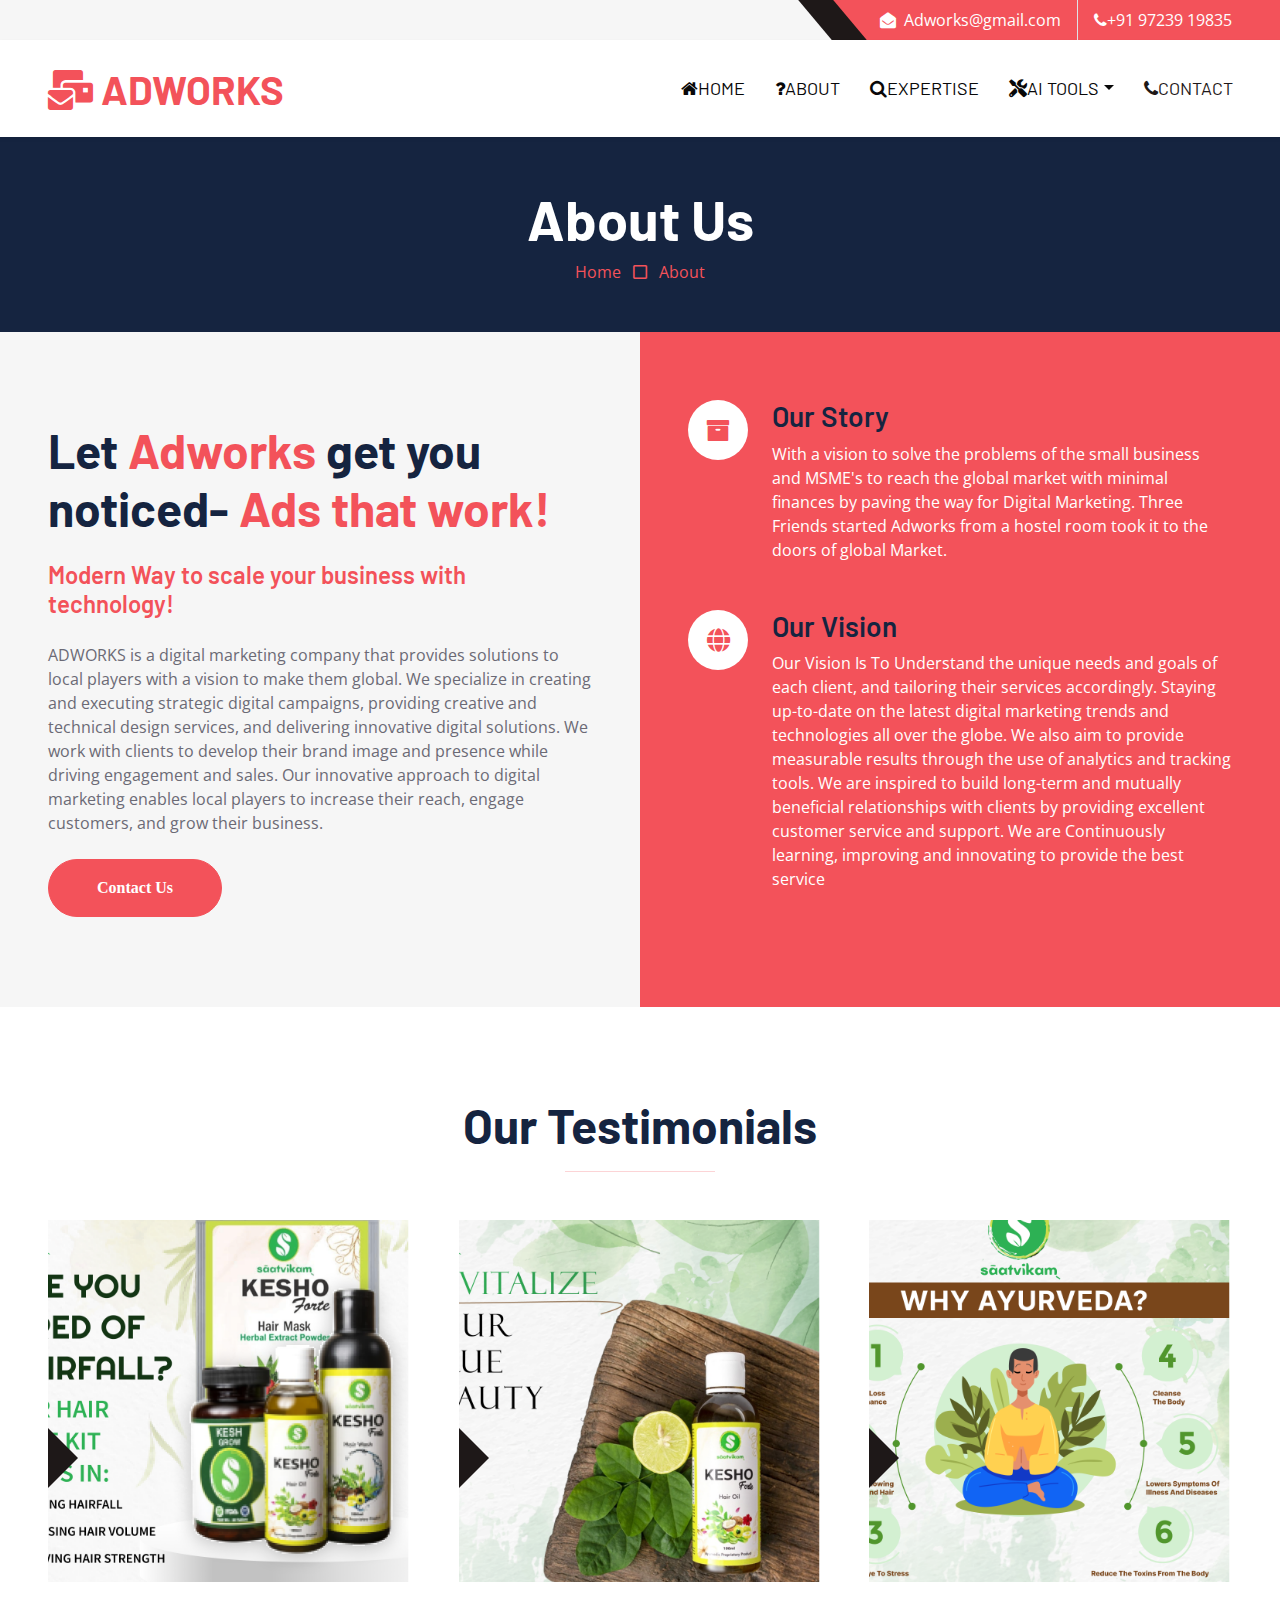
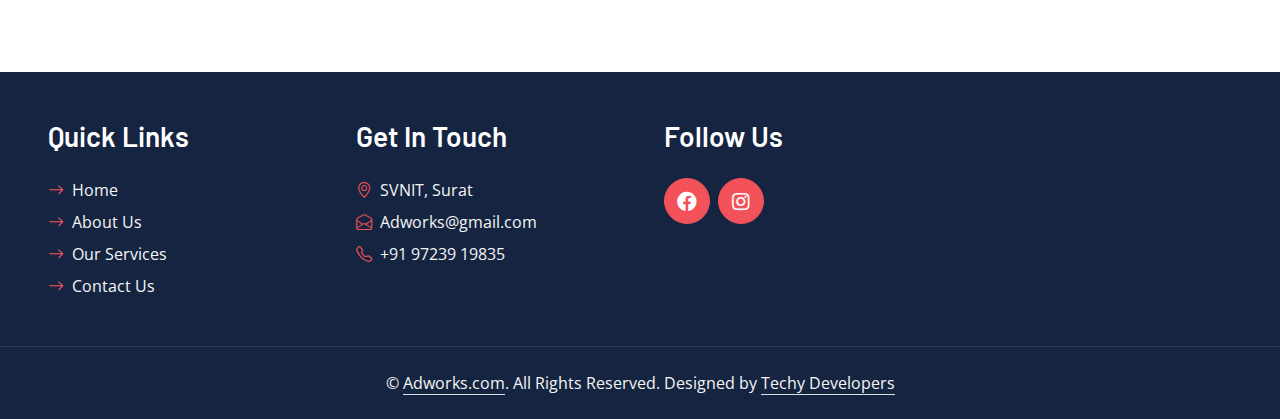
<file: about.html>
<!DOCTYPE html>
<html lang="en">

<head>
    <meta charset="utf-8">
    <title>Adworks- Ad That Works</title>
    <meta content="width=device-width, initial-scale=1.0" name="viewport">
    <meta content=" Digital Marketing" name="keywords">
    <meta content="content Creation" name="description">

    <!-- Favicon -->
    <link href="img/logo.png" rel="icon">

    <!-- Google Web Fonts -->
    <link rel="preconnect" href="https://fonts.googleapis.com">
    <link rel="preconnect" href="https://fonts.gstatic.com" crossorigin>
    <link href="https://fonts.googleapis.com/css2?family=Barlow:wght@500;600;700&family=Open+Sans:wght@400;600&display=swap" rel="stylesheet"> 

    <!-- Icon Font Stylesheet -->
    <link href="https://cdnjs.cloudflare.com/ajax/libs/font-awesome/5.10.0/css/all.min.css" rel="stylesheet">
    <link href="https://cdn.jsdelivr.net/npm/bootstrap-icons@1.4.1/font/bootstrap-icons.css" rel="stylesheet">

    <!-- Libraries Stylesheet -->
    <link href="lib/owlcarousel/assets/owl.carousel.min.css" rel="stylesheet">

    <!-- Customized Bootstrap Stylesheet -->
    <link href="css/bootstrap.min.css" rel="stylesheet">

    <!-- Template Stylesheet -->
    <link href="css/style.css" rel="stylesheet">
</head>

<div>
    <!-- Topbar Start -->
    <div class="container-fluid bg-secondary ps-5 pe-0 d-none d-lg-block">
        <div class="row gx-0">
            <div class="col-md-6 text-center text-lg-start mb-2 mb-lg-0">
            </div>
            <div class="col-md-6 text-center text-lg-end">
                <div class="position-relative d-inline-flex align-items-center bg-primary text-white top-shape px-5">
                    <div class="me-3 pe-3 border-end py-2">
                        <p class="m-0"><i class="fa fa-envelope-open me-2"></i>Adworks@gmail.com</p>
                    </div>
                    <div class="py-2">
                        <p class="m-0"><i class="fa fa-phone"></i>+91 97239 19835

                        </p>
                    </div>
                </div>
            </div>
        </div>
    </div>
    <!-- Topbar End -->


    <!-- Navbar Start -->
    <nav class="navbar navbar-expand-lg bg-white navbar-light shadow-sm px-5 py-3 py-lg-0">
        <a href="Home.html" class="navbar-brand p-0">
            <h1 class="m-0 text-uppercase text-primary"><i class="fas fa-mail-bulk text-primary me-2"></i>Adworks</h1>
        </a>
        <button class="navbar-toggler" type="button" data-bs-toggle="collapse" data-bs-target="#navbarCollapse">
            <span class="navbar-toggler-icon"></span>
        </button>
        <div class="collapse navbar-collapse" id="navbarCollapse">
            <div class="navbar-nav ms-auto py-0 me-n3">
                <a href="Home.html" class="nav-item nav-link"><i class="fa fa-home"></i>Home</a>
                <a href="about.html" class="nav-item nav-link"><i class="fa fa-question"></i>About</a>
                <a href="expertise.html" class="nav-item nav-link"><i class="fa fa-search"></i>Expertise</a>
                <div class="nav-item dropdown">
                    <a href="#" class="nav-link dropdown-toggle" data-bs-toggle="dropdown"><i class="fas fa-tools"></i>AI Tools</a>
                    <div class="dropdown-menu m-0">
                        <a href="https://openai.com/blog/chatgpt/" target="_blank" class="dropdown-item">Content</a>
                        <a href="https://midjourney.com" target="_blank"  class="dropdown-item">Web Design</a>
                        <a href="https://www.copy.ai/" target="_blank" class="dropdown-item">Blog Writing</a>
                        <a href="https://unsplash.com" target="_blank" class="dropdown-item">Images</a>
                        <a href="https://openai.com/dall-e-2/" target="_blank" class="dropdown-item">Post Design</a>
                    </div>
                </div>
                <a href="contact.html" class="nav-item nav-link active"><i class="fa fa-phone"></i>Contact</a>
            </div>
        </div>
    </nav>
    <!-- Navbar End -->


    <!-- Page Header Start -->
    <div class="container-fluid bg-dark p-5">
        <div class="row">
            <div class="col-12 text-center">
                <h1 class="display-4 text-white">About Us</h1>
                <a href="">Home</a>
                <i class="far fa-square text-primary px-2"></i>
                <a href="">About</a>
            </div>
        </div>
    </div>
    <!-- Page Header End -->


    <!-- About Start -->
    <div class="container-fluid bg-secondary p-0">
        <div class="row g-0">
            <div class="col-lg-6 py-6 px-5">
                <h1 class="display-5 mb-4">Let <span class="text-primary">Adworks</span> get you noticed- <span class="text-primary"> Ads that work!</span></h1>
                <h4 class="text-primary mb-4">Modern Way to scale your business with technology!</h4>
                <p class="mb-4">ADWORKS is a digital marketing company that provides solutions to local players with a vision to make them global. We specialize in creating and executing strategic digital campaigns, providing creative and technical design services, and delivering innovative digital solutions. We work with clients to develop their brand image and presence while driving engagement and sales. Our innovative approach to digital marketing enables local players to increase their reach, engage customers, and grow their business.</p>
                <a href="contact.html" class="btn btn-primary py-md-3 px-md-5 rounded-pill"> Contact Us</a>
            </div>
            <!-- Add icon library -->
<link rel="stylesheet" href="https://cdnjs.cloudflare.com/ajax/libs/font-awesome/4.7.0/css/font-awesome.min.css">
            <div class="col-lg-6">
                <div class="h-100 d-flex flex-column justify-content-center bg-primary p-5">
                    <div class="d-flex text-white mb-5">
                        <div class="d-flex flex-shrink-0 align-items-center justify-content-center bg-white text-primary rounded-circle mx-auto mb-4" style="width: 60px; height: 60px;">
                            <i class="fa fa-archive fs-4"></i>
                        </div>
                        <div class="ps-4">
                            <h3>Our Story</h3>
                            <p class="mb-0">With a vision to solve the problems of the small business and MSME's to reach the global market with minimal finances by paving the way for Digital Marketing. Three Friends started Adworks from a hostel room took it to the doors of global Market.</p>
                        </div>
                    </div>
                    <div class="d-flex text-white mb-5">
                        <div class="d-flex flex-shrink-0 align-items-center justify-content-center bg-white text-primary rounded-circle mx-auto mb-4" style="width: 60px; height: 60px;">
                            <i class="fas fa-globe fs-4"></i>
                        </div>
                        <div class="ps-4">
                            <h3>Our Vision</h3>
                            <p class="mb-0">Our Vision Is To Understand the unique needs and goals of each client, and tailoring their services accordingly.
                                Staying up-to-date on the latest digital marketing trends and technologies all over the globe.
                               We also aim to provide measurable results through the use of analytics and tracking tools.
                                We are inspired to build long-term and mutually beneficial relationships with clients
                                by providing excellent customer service and support.
                                 We are Continuously learning, improving and innovating to provide the best service</p>
                        </div>
                    </div>
                    <!-- <div class="d-flex text-white">
                        <div class="d-flex flex-shrink-0 align-items-center justify-content-center bg-white text-primary rounded-circle mx-auto mb-4" style="width: 60px; height: 60px;">
                            <i class="fa fa-camera-retro fs-4"></i>
                        </div>
                       <div class="ps-4">
                            <h3>Content Creation</h3>
                            <p class="mb-0">We create relatable content for your products and reach that out to large audience by our strong network.</p> -->
                        </div>
                    </div>
                </div>
            </div>
        </div>
    </div>
    <!-- About End -->


    <!-- Testimonial Start -->
    <div class="container-fluid py-6 px-5">
        <div class="text-center mx-auto mb-5" style="max-width: 600px;">
            <h1 class="display-5 mb-0">Our Testimonials</h1>
            <hr class="w-25 mx-auto bg-primary">
        </div>
        <div class="row g-5">
            <div class="col-lg-4">
                <div class="team-item position-relative overflow-hidden">
                    <img class="img-fluid w-33%" src="img/Post 1.png" alt="">
                    <div class="team-text w-100 position-absolute top-50 text-center bg-primary p-4">
                        <h3 class="text-white">SaatVikam</h3>
                        <p class="text-white text-uppercase mb-0">Grooming Company</p>
                    </div>
                </div>
            </div>
            <div class="col-lg-4">
                <div class="team-item position-relative overflow-hidden">
                    <img class="img-fluid w-33%" src="img/Post3.png" alt="">
                    <div class="team-text w-100 position-absolute top-50 text-center bg-primary p-4">
                        <h3 class="text-white">SaatVikam</h3>
                        <p class="text-white text-uppercase mb-0">Hair Oil</p>
                    </div>
                </div>
            </div>
            <div class="col-lg-4">
                <div class="team-item position-relative overflow-hidden">
                    <img class="img-fluid w-33%" src="img/Post 10.png" alt="">
                    <div class="team-text w-100 position-absolute top-50 text-center bg-primary p-4">
                        <h3 class="text-white">SaatVikam</h3>
                        <p class="text-white text-uppercase mb-0">Ayurveda</p>
                    </div>
                </div>
            </div>
        </div>
    </div>
    <!-- Testimonial End -->
    

    <!-- Footer Start -->
    <!-- <div class="container-fluid bg-primary text-secondary p-5"> 
        <div class="row g-5">
            <div class="col-12 text-center">
                <h1 class="display-5 mb-4">Stay Update!!!</h1>
                <form class="mx-auto" style="max-width: 600px;">
                    <div class="input-group">
                        <input type="text" class="form-control border-white p-3" placeholder="Your Email">
                        <button class="btn btn-dark px-4">Sign Up</button>
                    </div>
                </form>
            </div>
        </div>
    </div>-->
    <div class="container-fluid bg-dark text-secondary p-5">
        <div class="row g-5">
            <div class="col-lg-3 col-md-6">
                <h3 class="text-white mb-4">Quick Links</h3>
                <div class="d-flex flex-column justify-content-start">
                    <a class="text-secondary mb-2" href="Home.html"><i class="bi bi-arrow-right text-primary me-2"></i>Home</a>
                    <a class="text-secondary mb-2" href="about.html"><i class="bi bi-arrow-right text-primary me-2"></i>About Us</a>
                    <a class="text-secondary mb-2" href="expertise.html"><i class="bi bi-arrow-right text-primary me-2"></i>Our Services</a>
                    <a class="text-secondary" href="contact.html"><i class="bi bi-arrow-right text-primary me-2"></i>Contact Us</a>
                </div>
            </div>
           
            <div class="col-lg-3 col-md-6">
                <h3 class="text-white mb-4">Get In Touch</h3>
                <p class="mb-2"><i class="bi bi-geo-alt text-primary me-2"></i>SVNIT, Surat</p>
                <p class="mb-2"><i class="bi bi-envelope-open text-primary me-2"></i>Adworks@gmail.com</p>
                <p class="mb-0"><i class="bi bi-telephone text-primary me-2"></i>+91 97239 19835</p>
            </div>
            <div class="col-lg-3 col-md-6">
                <h3 class="text-white mb-4">Follow Us</h3>
                <div class="d-flex">
                    <a class="btn btn-lg btn-primary btn-lg-square rounded-circle me-2" href="#"><i class="fab fa-facebook-f fw-normal"></i></a>
                    <a class="btn btn-lg btn-primary btn-lg-square rounded-circle" href="https://instagram.com/adworks.in?igshid=OGQ2MjdiOTE="><i class="fab fa-instagram fw-normal"></i></a>
                </div>
            </div>
        </div>
    </div>
    <div class="container-fluid bg-dark text-secondary text-center border-top py-4 px-5" style="border-color: rgba(256, 256, 256, .1) !important;">
        <p class="m-0">&copy; <a class="text-secondary border-bottom" href="#">Adworks.com</a>. All Rights Reserved. Designed by <a class="text-secondary border-bottom" >Techy Developers</a></p>
    </div>
    <!-- Footer End -->


    <!-- Back to Top -->
    <a href="#" class="btn btn-lg btn-primary btn-lg-square rounded-circle back-to-top"><i class="bi bi-arrow-up"></i></a>


    <!-- JavaScript Libraries -->
    <script src="https://code.jquery.com/jquery-3.4.1.min.js"></script>
    <script src="https://cdn.jsdelivr.net/npm/bootstrap@5.0.0/dist/js/bootstrap.bundle.min.js"></script>
    <script src="lib/easing/easing.min.js"></script>
    <script src="lib/waypoints/waypoints.min.js"></script>
    <script src="lib/owlcarousel/owl.carousel.min.js"></script>

    <!-- Template Javascript -->
    <script src="js/main.js"></script>
</body>

</html>
</file>
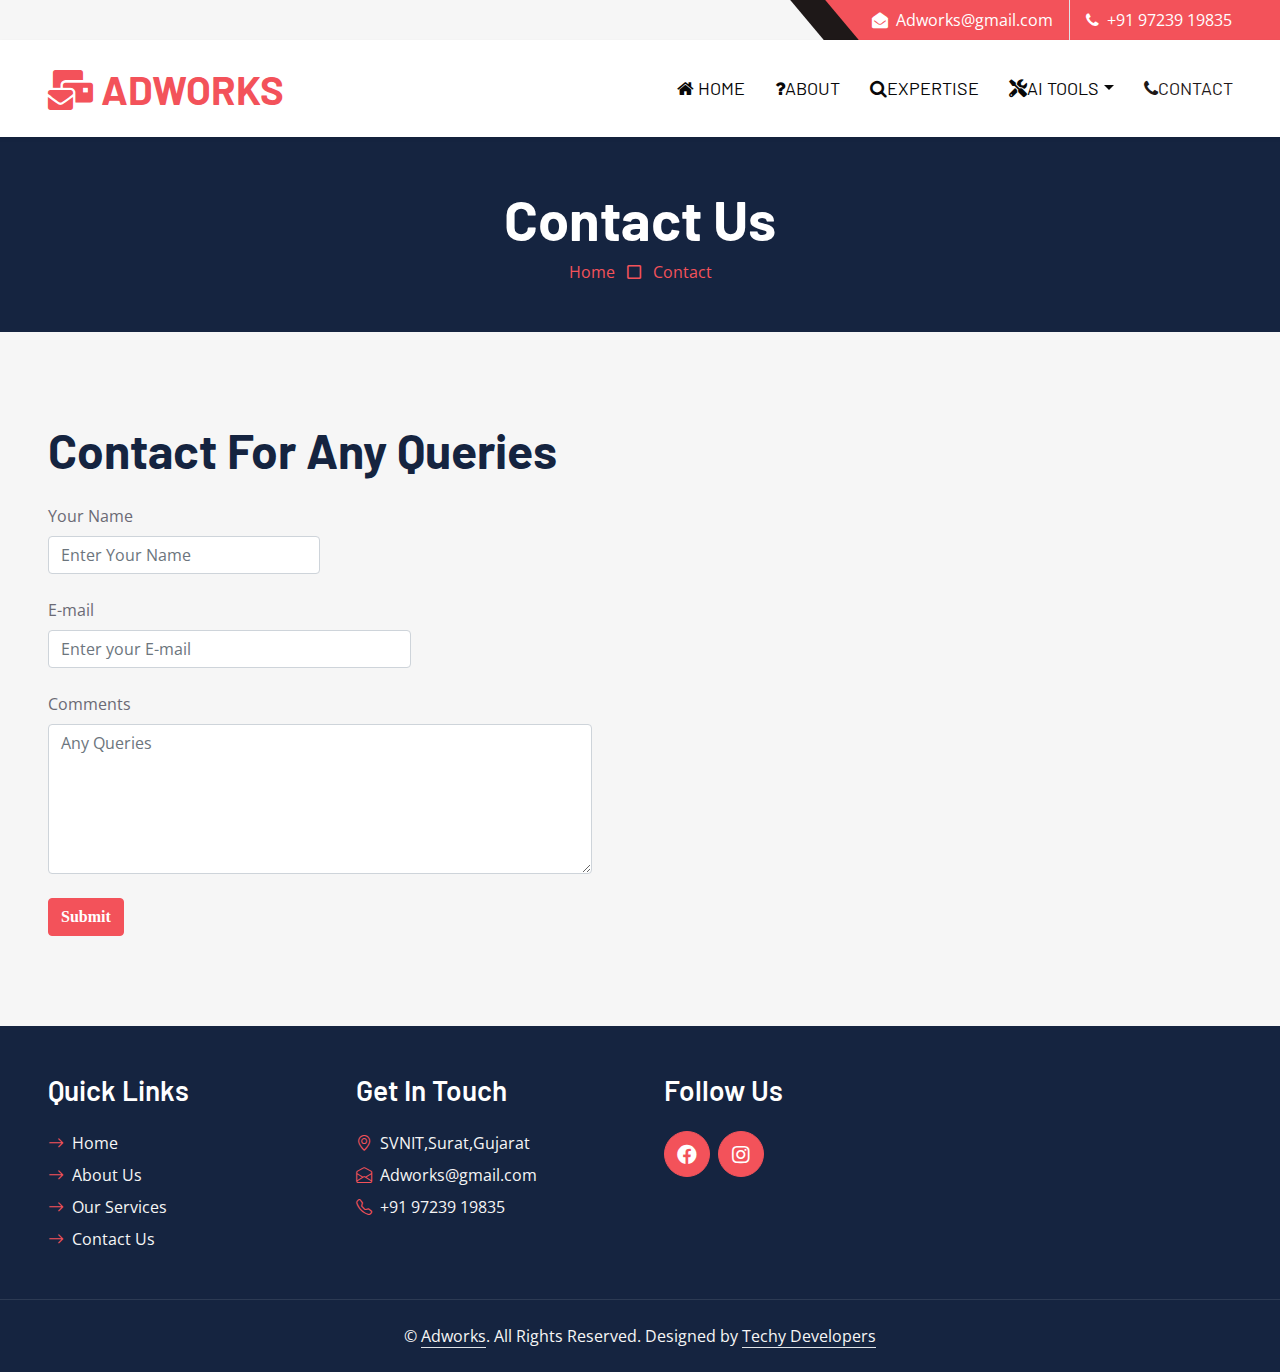
<file: contact.html>
<!DOCTYPE html>
<html lang="en">

<head>
    <meta charset="utf-8">
    <title>Adworks-Ad That Works</title>
    <meta content="width=device-width, initial-scale=1.0" name="viewport">
    <meta content="Digital Marketing" name="keywords">
    <meta content="Content Creation" name="description">

    <!-- Favicon -->
    <link href="img/logo.png" rel="icon">

    <!-- Google Web Fonts -->
    <link rel="preconnect" href="https://fonts.googleapis.com">
    <link rel="preconnect" href="https://fonts.gstatic.com" crossorigin>
    <link href="https://fonts.googleapis.com/css2?family=Barlow:wght@500;600;700&family=Open+Sans:wght@400;600&display=swap" rel="stylesheet"> 

    <!-- Icon Font Stylesheet -->
    <link href="https://cdnjs.cloudflare.com/ajax/libs/font-awesome/5.10.0/css/all.min.css" rel="stylesheet">
    <link href="https://cdn.jsdelivr.net/npm/bootstrap-icons@1.4.1/font/bootstrap-icons.css" rel="stylesheet">

    <!-- Libraries Stylesheet -->
    <link href="lib/owlcarousel/assets/owl.carousel.min.css" rel="stylesheet">

    <!-- Customized Bootstrap Stylesheet -->
    <link href="css/bootstrap.min.css" rel="stylesheet">

    <!-- Template Stylesheet -->
    <link href="css/style.css" rel="stylesheet">
</head>
<div>
    <!-- Topbar Start -->
    <div class="container-fluid bg-secondary ps-5 pe-0 d-none d-lg-block">
        <div class="row gx-0">
            <div class="col-md-6 text-center text-lg-start mb-2 mb-lg-0">
                
            </div>
            <div class="col-md-6 text-center text-lg-end">
                <div class="position-relative d-inline-flex align-items-center bg-primary text-white top-shape px-5">
                    <div class="me-3 pe-3 border-end py-2">
                        <p class="m-0"><i class="fa fa-envelope-open me-2"></i>Adworks@gmail.com</p>
                    </div>
                    <div class="py-2">
                        <p class="m-0"><i class="fa fa-phone me-2"></i>+91 97239 19835</p>
                    </div>
                </div>
            </div>
        </div>
    </div>
    <!-- Topbar End -->


    <!-- Navbar Start -->
   <nav class="navbar navbar-expand-lg bg-white navbar-light shadow-sm px-5 py-3 py-lg-0">
    <a href="Home.html" class="navbar-brand p-0">
        <h1 class="m-0 text-uppercase text-primary"><i class="fas fa-mail-bulk text-primary me-2"></i>Adworks</h1>
    </a>
    <!-- Add icon library -->
<link rel="stylesheet" href="https://cdnjs.cloudflare.com/ajax/libs/font-awesome/4.7.0/css/font-awesome.min.css">
    <button class="navbar-toggler" type="button" data-bs-toggle="collapse" data-bs-target="#navbarCollapse">
        <span class="navbar-toggler-icon"></span>
    </button>
    <div class="collapse navbar-collapse" id="navbarCollapse">
        <div class="navbar-nav ms-auto py-0 me-n3">
            <a href="Home.html" class="nav-item nav-link"><i class="fa fa-home"></i> Home</a>
            <a href="about.html" class="nav-item nav-link"><i class="fa fa-question"></i>About</a>
            <a href="expertise.html" class="nav-item nav-link"><i class="fa fa-search"></i>Expertise</a>
            <div class="nav-item dropdown">
                <a href="#" class="nav-link dropdown-toggle" data-bs-toggle="dropdown"><i class="fas fa-tools"></i>AI Tools</a>
                <div class="dropdown-menu m-0">
                    <a href="https://openai.com/blog/chatgpt/" target="_blank" class="dropdown-item">Content</a>
                    <a href="https://midjourney.com" target="_blank"  class="dropdown-item">Web Design</a>
                    <a href="https://www.copy.ai/" target="_blank" class="dropdown-item">Blog Writing</a>
                    <a href="https://unsplash.com" target="_blank" class="dropdown-item">Images</a>
                    <a href="https://openai.com/dall-e-2/" target="_blank" class="dropdown-item">Post Design</a>
                </div>
            </div>
            <a href="contact.html" class="nav-item nav-link active"><i class="fa fa-phone"></i>Contact</a>
        </div>
    </div>
</nav>
<!-- Navbar End -->
    


    <!-- Page Header Start -->
    <div class="container-fluid bg-dark p-5">
        <div class="row">
            <div class="col-12 text-center">
                <h1 class="display-4 text-white">Contact Us</h1>
                <a href="">Home</a>
                <i class="far fa-square text-primary px-2"></i>
                <a href="">Contact</a>
            </div>
        </div>
    </div>
    <!-- Page Header End -->


    <!-- Contact Start -->

     <form class="row g-3" action="https://formsubmit.co/7e3087dfea4439676ebbcb28badddf48" method="POST" style="width: 100%; margin-left: 0%; margin-right: 50%;">
     <input type="hidden" name="_cc" value="sanket25703@gmail.com">
     <input type="hidden" name="_cc" value="u21ec054@eced.svnit.ac.in ">
         
          <!-- Honeypot -->
          <input type="text" name="_honey" style="display: none;">

          <!-- Disable Captcha -->
          <input type="hidden" name="_captcha" value="false">
            <!--Autoresponse -->
            <input type="hidden" name="_autoresponse" value="Thank you for your Response. &nbsp We will revert you soon!!">

    <div class="container-fluid bg-secondary px-0">
        <div class="row g-0">
            <div class="col-lg-6 py-6 px-5">
                      <h1 class="display-5 mb-4">Contact For Any Queries</h1>
                
                            <!-- <button class="btn btn-primary w-100 py-3" type="submit">Submit</button> -->

                            <div class="col-md-6">
                                     <label for="firstName" class="form-label">Your Name</label>
                                    <input type="text" class="form-control" name="name" id="firstName" placeholder="Enter Your Name" required><br>
                              </div>
                                
                                 <div class="col-md-8">
                                    <label for="emailInfo" class="form-label">E-mail</label>
                                    <input type="email" class="form-control" name="email" id="emailInfo" placeholder="Enter your E-mail" required><br>
                                 </div>
         
                                 <div class="col-md-12">
                                    <label for="comments" class="form-label">Comments</label>
                                    <textarea class="form-control" id="comments" name="Any queries"placeholder="Any Queries" style="height: 150px" ></textarea><br>
                                 </div>
                                 <div class="col-md-12">
                                    <button type="submit" class="btn btn-primary">Submit</button>
                                    <!--<input type="hidden" name="_next" value="https://Adworks.com/popup.html">-->
                                    
                                 </div>
             </div>
        </div>
                              </form>
                             
                
    </div>
    <script src="https://cdn.jsdelivr.net/npm/bootstrap@5.0.1/dist/js/bootstrap.bundle.min.js" integrity="sha384-gtEjrD/SeCtmISkJkNUaaKMoLD0//ElJ19smozuHV6z3Iehds+3Ulb9Bn9Plx0x4" crossorigin="anonymous"></script>
    <!--
    <div class="container" hidden>
        <button type="submit" class="btn btn-primary" onclick="openPopup()">Submit</button>
        <div class="popup" id="popup">
            <img src="404-tick.png" alt="">
            <h2>Thank You</h2>
            <p>Your Detais Has Been Successfully Submitted. Thank.!</p>
            <button type="button " onclick="closePopup()"><a href="Home.html"> Ok</a></button>
        </div>
    </div>
`   -->
    
    
    <!-- Contact End -->


    <!-- Footer Start -->
    <!-- <div class="container-fluid bg-primary text-secondary p-5"> 
        <div class="row g-5">
            <div class="col-12 text-center">
                <h1 class="display-5 mb-4">Stay Update!!!</h1>
                <form class="mx-auto" style="max-width: 600px;">
                    <div class="input-group">
                        <input type="text" class="form-control border-white p-3" placeholder="Your Email">
                        <button class="btn btn-dark px-4">Sign Up</button>
                    </div>
                </form>    
            </div>
        </div>
    </div>-->
    <div class="container-fluid bg-dark text-secondary p-5">
        <div class="row g-5">
            <div class="col-lg-3 col-md-6">
                <h3 class="text-white mb-4">Quick Links</h3>
                <div class="d-flex flex-column justify-content-start">
                    <a class="text-secondary mb-2" href="Home.html"><i class="bi bi-arrow-right text-primary me-2"></i>Home</a>
                    <a class="text-secondary mb-2" href="about.html"><i class="bi bi-arrow-right text-primary me-2"></i>About Us</a>
                    <a class="text-secondary mb-2" href="expertise.html"><i class="bi bi-arrow-right text-primary me-2"></i>Our Services</a>
                    <a class="text-secondary" href="contact.html"><i class="bi bi-arrow-right text-primary me-2"></i>Contact Us</a>
                </div>
            </div>
            <div class="col-lg-3 col-md-6">
                <h3 class="text-white mb-4">Get In Touch</h3>
                <p class="mb-2"><i class="bi bi-geo-alt text-primary me-2"></i>SVNIT,Surat,Gujarat</p>
                <p class="mb-2"><i class="bi bi-envelope-open text-primary me-2"></i>Adworks@gmail.com</p>
                <p class="mb-0"><i class="bi bi-telephone text-primary me-2"></i>+91 97239 19835</p>
            </div>
            <div class="col-lg-3 col-md-6">
                <h3 class="text-white mb-4">Follow Us</h3>
                <div class="d-flex">
                    <a class="btn btn-lg btn-primary btn-lg-square rounded-circle me-2" href="#"><i class="fab fa-facebook-f fw-normal"></i></a>
                    <a class="btn btn-lg btn-primary btn-lg-square rounded-circle" href="https://instagram.com/adworks.in?igshid=OGQ2MjdiOT"><i class="fab fa-instagram fw-normal"></i></a>
                </div>
            </div>
        </div>
    </div>
    <div class="container-fluid bg-dark text-secondary text-center border-top py-4 px-5" style="border-color: rgba(256, 256, 256, .1) !important;">
        <p class="m-0">&copy; <a class="text-secondary border-bottom" href="#">Adworks</a>. All Rights Reserved. Designed by <a class="text-secondary border-bottom" >Techy Developers</a></p>
    </div>
    <!-- Footer End -->


    <!-- Back to Top -->
    <a href="#" class="btn btn-lg btn-primary btn-lg-square rounded-circle back-to-top"><i class="bi bi-arrow-up"></i></a>


    <!-- JavaScript Libraries -->
    <script src="https://code.jquery.com/jquery-3.4.1.min.js"></script>
    <script src="https://cdn.jsdelivr.net/npm/bootstrap@5.0.0/dist/js/bootstrap.bundle.min.js"></script>
    <script src="lib/easing/easing.min.js"></script>
    <script src="lib/waypoints/waypoints.min.js"></script>
    <script src="lib/owlcarousel/owl.carousel.min.js"></script>

    <!-- Template Javascript -->
    <script src="js/main.js"></script>
</body>

</html>
</file>
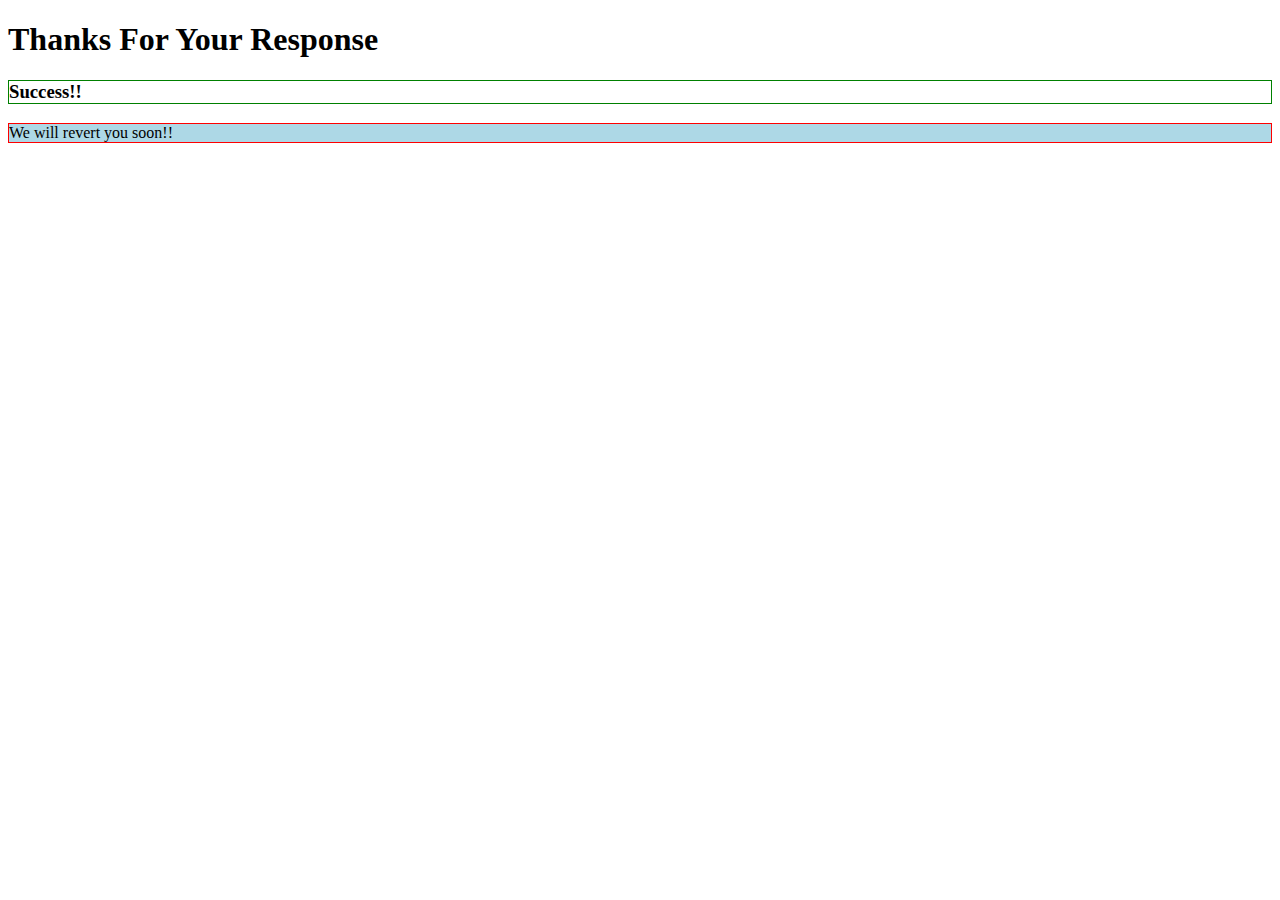
<file: success.html>
<!doctype html>
<html lang="en">
  <head>
    <!-- Required meta tags -->
    <meta charset="utf-8">
    <meta name="viewport" content="width=device-width, initial-scale=1">

    <!-- Bootstrap CSS -->
    <link href="https://cdn.jsdelivr.net/npm/bootstrap@5.0.1/dist/css/bootstrap.min.css" rel="stylesheet" integrity="sha384-+0n0xVW2eSR5OomGNYDnhzAbDsOXxcvSN1TPprVMTNDbiYZCxYbOOl7+AMvyTG2x" crossorigin="anonymous">

    <title>Thank You</title>
    <style>
    h3{
      padding: 50px, 10px;
      color: black;
      border: 1.5px solid green;
      background-color: (100,100,100);
    }
    p{
      padding: 50px, 60px, 40px;
      color: black;
      border: 1.5px solid red;
      background-color: lightblue;

    }
    </style>
  </head>
  <body>

    <div class="container mt-5">
        <h1>Thanks For Your Response</h1>
        <h3> Success!! </h3>
        <p> 
            We will revert you soon!!
        </p>
    </div>

    <!-- Optional JavaScript; choose one of the two! -->

    <!-- Option 1: Bootstrap Bundle with Popper -->
    <script src="https://cdn.jsdelivr.net/npm/bootstrap@5.0.1/dist/js/bootstrap.bundle.min.js" integrity="sha384-gtEjrD/SeCtmISkJkNUaaKMoLD0//ElJ19smozuHV6z3Iehds+3Ulb9Bn9Plx0x4" crossorigin="anonymous"></script>

    <!-- Option 2: Separate Popper and Bootstrap JS -->
    <!--
    <script src="https://cdn.jsdelivr.net/npm/@popperjs/core@2.9.2/dist/umd/popper.min.js" integrity="sha384-IQsoLXl5PILFhosVNubq5LC7Qb9DXgDA9i+tQ8Zj3iwWAwPtgFTxbJ8NT4GN1R8p" crossorigin="anonymous"></script>
    <script src="https://cdn.jsdelivr.net/npm/bootstrap@5.0.1/dist/js/bootstrap.min.js" integrity="sha384-Atwg2Pkwv9vp0ygtn1JAojH0nYbwNJLPhwyoVbhoPwBhjQPR5VtM2+xf0Uwh9KtT" crossorigin="anonymous"></script>
    -->
  </body>
</html>
</file>
<file: css/style.css>
/********** Template CSS **********/
:root {
    --primary: #1e1818;
    --secondary: #897a7a;
    --light: #FFFFFF;
    --dark: #080808;
}
h3.Step1,h3.Step2,h3.Step3,h3.nstep1{
    text-align: center;
}
h6.display-1 text-white mb-md-4{
    font-size: 50px;
}

.centerlogo{
    display: flex;
    justify-content: center;
}

.landing{
color: white;
width: 50%;
text-align: left;
margin-left: 25%
}

.tagline{
    color: white;
width: 50%;
text-align: left;
margin-left: 25%
}
.nstep{
    text-align: center;
    margin-left: 25%;
}
h1,
h2,
.font-weight-bold {
    font-weight: 700 !important;
}

h3,
h4,
.font-weight-semi-bold {
    font-weight: 600 !important;
}

h5,
h6,
.font-weight-medium {
    font-weight: 500 !important;
}

.pt-6 {
    padding-top: 90px;
}

.pb-6 {
    padding-bottom: 90px;
}

.py-6 {
    padding-top: 90px;
    padding-bottom: 90px;
}

.btn {
    font-family: 'Times New Roman', Times, serif;
    font-weight: 600;
    transition: .5s;
}

.btn-primary {
    color: #FFFFFF;
}

.btn-square {
    width: 36px;
    height: 36px;
}

.btn-sm-square {
    width: 28px;
    height: 28px;
}

.btn-lg-square {
    width: 46px;
    height: 46px;
}

.btn-square,
.btn-sm-square,
.btn-lg-square {
    padding-left: 0;
    padding-right: 0;
    text-align: center;
}

.back-to-top {
    position: fixed;
    display: none;
    right: 45px;
    bottom: 45px;
    z-index: 99;
}

.top-shape::before {
    position: absolute;
    content: "";
    width: 35px;
    height: 100%;
    top: 0;
    left: -17px;
    background: var(--primary);
    transform: skew(40deg);
}

.navbar-light .navbar-nav .nav-link {
    font-family: 'Barlow', sans-serif;
    padding: 35px 15px;
    font-size: 18px;
    text-transform: uppercase;
    color: var(--dark);
    outline: none;
    transition: .5s;
}

.sticky-top.navbar-light .navbar-nav .nav-link {
    padding: 20px 15px;
}

.navbar-light .navbar-nav .nav-link:hover,
.navbar-light .navbar-nav .nav-link.active {
    color: var(--primary);
}

@media (max-width: 991.98px) {
    .navbar-light .navbar-nav .nav-link  {
        padding: 10px 0;
    }
}

.carousel-caption {
    top: 0;
    left: 0;
    right: 0;
    bottom: 0;
    background: rgba(21, 36, 64, .7);
    z-index: 1;
}

@media (max-width: 576px) {
    .carousel-caption h5 {
        font-size: 14px;
        font-weight: 500 !important;
    }

    .carousel-caption h1 {
        font-size: 30px;
        font-weight: 600 !important;
    }
}

.carousel-control-prev,
.carousel-control-next {
    width: 10%;
}

.carousel-control-prev-icon,
.carousel-control-next-icon {
    width: 3rem;
    height: 3rem;
}

.service-item {
    position: relative;
    overflow: hidden;
    height: 350px;
    display: flex;
    flex-direction: column;
    align-items: center;
    justify-content: center;
    transition: .3s;
}

.service-item::after {
    position: absolute;
    content: "";
    width: 100%;
    height: 50px;
    bottom: -50px;
    left: 0;
    background: var(--light);
    border-radius: 100% 100% 0 0;
    box-shadow: 0px -10px 5px #EEEEEE;
    transition: .5s;
}

.service-item:hover::after {
    bottom: -25px;
}

.service-item p {
    transition: .3s;
}

.service-item:hover p {
    margin-bottom: 25px !important;
}

.team-item img {
    transform: scale(1.15);
    margin-left: -30px;
    transition: .5s;
}

.team-item:hover img {
    margin-left: 0;
}

.team-item .team-text {
    left: -100%;
    transition: .5s;
}

.team-item .team-text::after {
    position: absolute;
    content: "";
    width: 0;
    height: 0;
    top: 50%;
    right: -60px;
    margin-top: -30px;
    border: 30px solid;
    border-color: transparent transparent transparent var(--primary);
}

.team-item:hover .team-text {
    left: 0;
}

.testimonial-carousel .owl-nav {
    margin-top: 30px;
    display: flex;
    justify-content: start;
}

.testimonial-carousel .owl-nav .owl-prev,
.testimonial-carousel .owl-nav .owl-next{
    position: relative;
    margin: 0 5px;
    width: 45px;
    height: 45px;
    display: flex;
    align-items: center;
    justify-content: center;
    color: #FFFFFF;
    background: var(--primary);
    font-size: 22px;
    border-radius: 45px;
    transition: .5s;
}

.testimonial-carousel .owl-nav .owl-prev:hover,
.testimonial-carousel .owl-nav .owl-next:hover {
    color: var(--dark);
}

.testimonial-carousel .owl-item img {
    width: 90px;
    height: 90px;
}

.blog-item img {
    transition: .5s;
}

.blog-item:hover img {
    transform: scale(1.1);
}
</file>
